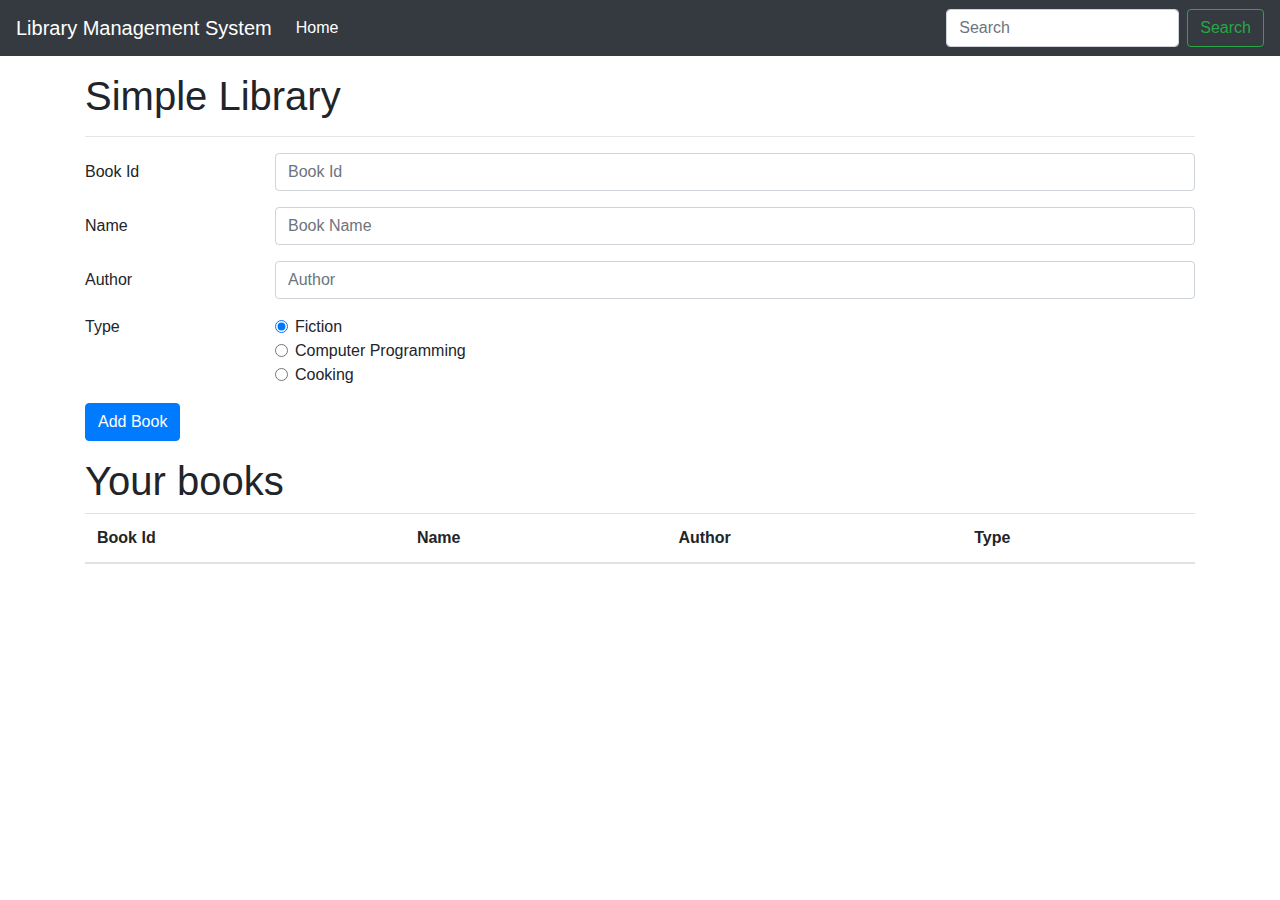
<file: index.html>
<!doctype html>
<html lang="en">

<head>
    <!-- Required meta tags -->
    <meta charset="utf-8">
    <meta name="viewport" content="width=device-width, initial-scale=1, shrink-to-fit=no">

    <!-- Bootstrap CSS -->
    <link rel="stylesheet" href="https://stackpath.bootstrapcdn.com/bootstrap/4.3.1/css/bootstrap.min.css"
        integrity="sha384-ggOyR0iXCbMQv3Xipma34MD+dH/1fQ784/j6cY/iJTQUOhcWr7x9JvoRxT2MZw1T" crossorigin="anonymous">

    <title>Register the Book</title>
</head>

<body>
    <nav class="navbar navbar-expand-lg navbar-dark bg-dark">
        <a class="navbar-brand" href="#">Library Management System</a>
        <button class="navbar-toggler" type="button" data-toggle="collapse" data-target="#navbarSupportedContent"
            aria-controls="navbarSupportedContent" aria-expanded="false" aria-label="Toggle navigation">
            <span class="navbar-toggler-icon"></span>
        </button>

        <div class="collapse navbar-collapse" id="navbarSupportedContent">
            <ul class="navbar-nav mr-auto">
                <li class="nav-item active">
                    <a class="nav-link" href="home.html">Home <span class="sr-only">(current)</span></a>
                </li>

            </ul>
            <form class="form-inline my-2 my-lg-0">
                <input class="form-control mr-sm-2" id="searchTxt" type="search" placeholder="Search"
                    aria-label="Search">
                <button class="btn btn-outline-success my-2 my-sm-0" type="submit">Search</button>
            </form>
        </div>
    </nav>

    <div id="message"></div>


    <div class="container my-3">
        <h1>Simple Library</h1>
        <hr>
        <form id="libraryForm">
            <div class="form-group row">
                    <label for="Author" class="col-sm-2 col-form-label">Book Id</label>
                    <div class="col-sm-10">
                        <input type="text" class="form-control" id="id" placeholder="Book Id">
                    </div>
            </div>
                
            
            <div class="form-group row">
                   <label for="bookName" class="col-sm-2 col-form-label">Name</label>
                    <div class="col-sm-10">
                    <input type="text" class="form-control" id="bookName" placeholder="Book Name">
                </div>
            </div>


            <div class="form-group row">
                <label for="Author" class="col-sm-2 col-form-label">Author</label>
                <div class="col-sm-10">
                    <input type="text" class="form-control" id="author" placeholder="Author">
                </div>
            </div>
            <fieldset class="form-group">
                <div class="row">
                    <legend class="col-form-label col-sm-2 pt-0">Type</legend>
                    <div class="col-sm-10">
                        <div class="form-check">
                            <input class="form-check-input" type="radio" name="type" id="fiction" value="fiction"
                                checked>
                            <label class="form-check-label" for="fiction">
                                Fiction
                            </label>
                        </div>
                        <div class="form-check">
                            <input class="form-check-input" type="radio" name="type" id="programming"
                                value="programming">
                            <label class="form-check-label" for="programming">
                                Computer Programming
                            </label>
                        </div>
                        <div class="form-check disabled">
                            <input class="form-check-input" type="radio" name="type" id="cooking" value="cooking">
                            <label class="form-check-label" for="cooking">
                                Cooking
                            </label>
                        </div>
                    </div>
                </div>
            </fieldset>

            <div class="form-group row">
                <div class="col-sm-10">
                    <button type="submit" class="btn btn-primary">Add Book</button>
                </div>
            </div>
        </form>

        <div id="table">
            <h1>Your books</h1>

            <table class="table table-striped">
                <thead>
                    <tr>
                        <th scope="col">Book Id</th>
                        <th scope="col">Name</th>
                        <th scope="col">Author</th>
                        <th scope="col">Type</th>
                    </tr>
                </thead>
                <tbody id='tableBody'></tbody>
            </table>
        </div>
    </div>

    <!-- Optional JavaScript -->
    <!-- jQuery first, then Popper.js, then Bootstrap JS -->
    <!-- <script src="index.js"></script> -->
    <script src="indexes6.js"></script>
    <script src="https://code.jquery.com/jquery-3.3.1.slim.min.js"
        integrity="sha384-q8i/X+965DzO0rT7abK41JStQIAqVgRVzpbzo5smXKp4YfRvH+8abtTE1Pi6jizo"
        crossorigin="anonymous"></script>
    <script src="https://cdnjs.cloudflare.com/ajax/libs/popper.js/1.14.7/umd/popper.min.js"
        integrity="sha384-UO2eT0CpHqdSJQ6hJty5KVphtPhzWj9WO1clHTMGa3JDZwrnQq4sF86dIHNDz0W1"
        crossorigin="anonymous"></script>
    <script src="https://stackpath.bootstrapcdn.com/bootstrap/4.3.1/js/bootstrap.min.js"
        integrity="sha384-JjSmVgyd0p3pXB1rRibZUAYoIIy6OrQ6VrjIEaFf/nJGzIxFDsf4x0xIM+B07jRM"
        crossorigin="anonymous"></script>
</body>

</html>
</file>
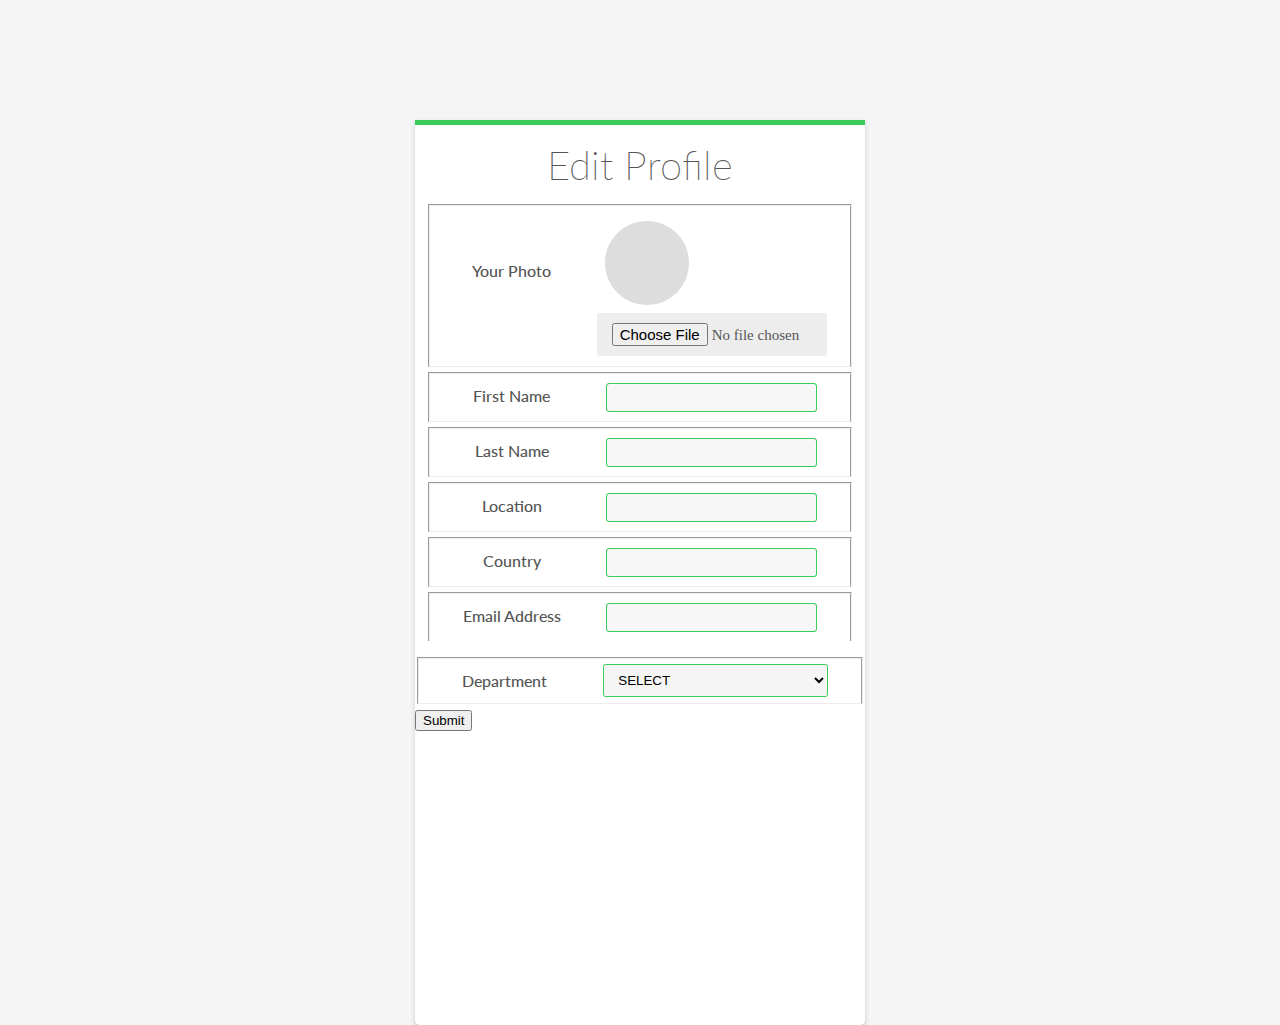
<file: profile.html>
<!DOCTYPE html>
<html lang="en">
<head>
	<meta charset="UTF-8">
	<meta name="viewport"content="width=device-width,initial-scale=1.0">
	<title>Profile</title>
	<link rel="stylesheet"href="profile.css">
</head>
<body>
  
  <div class="wrapper">
    <div class="profile">
      <div class="content">
        <h1>Edit Profile</h1>
        <form action="">
          <!-- Photo -->
          <fieldset>
            <div class="grid-35">
              <label for="avatar">Your Photo</label>
            </div>
            <div class="grid-65">
              <span class="photo" title="Upload your Avatar!"></span>
              <input type="file" class="btn" />
            </div>
          </fieldset>
          <fieldset>
            <div class="grid-35">
              <label for="fname">First Name</label>
            </div>
            <div class="grid-65">
              <input type="text" id="fname" tabindex="1" />
            </div>
          </fieldset>
          <fieldset>
            <div class="grid-35">
              <label for="lname">Last Name</label>
            </div>
            <div class="grid-65">
              <input type="text" id="lname" tabindex="2" />
            </div>
          </fieldset>
         
          <!-- Location -->
          <fieldset>
            <div class="grid-35">
              <label for="location">Location</label>
            </div>
            <div class="grid-65">
              <input type="text" id="location" tabindex="4" />
            </div>
          </fieldset>
          <!-- Country -->
          <fieldset>
            <div class="grid-35">
              <label for="country">Country</label>
            </div>
            <div class="grid-65">
              <input type="text" id="country" tabindex="5" />
            </div>
          </fieldset>
          <!-- Email -->
          <fieldset>
            <div class="grid-35">
              <label for="email">Email Address</label>
            </div>
            <div class="grid-65">
              <input type="email" id="email" tabindex="6" />
            </div>
          </fieldset>
         </div>
          </fieldset>
          <!-- Highest Qualification -->
          <fieldset>
            <div class="grid-35">
              <label for="qualification">Department</label>
            </div>
            <div class="grid-65">
              <select name="Dept" id="Dept" tabindex="8">
                <option selected="selected" value="--------------" disabled>SELECT</option>
                <option value="IT">IT</option>
                <option value="CSE">CSE</option>
                <option value="ECE">ECE</option>
                <option value="MECH">MECH</option>
                <option value="EEE">EEE</option>
              </select>
            </div>
          </fieldset>
          <button class="clkbtn">Submit
           
  
        </form>
      </div>
    </div>
  </div>
</body>
</html>
  
   <!-- http://www.smashingmagazine.com/2013/08/08/release-livestyle-css-live-reload/ -->
</file>
<file: profile.css>
@import url(https://fonts.googleapis.com/css?family=Lato:100,300,400,700);
@import url(https://fonts.googleapis.com/css?family=Montez);

body{
  background-color: #f5f5f5;  
  font-family: Lato;
}
.profile,.content{
  -webkit-transition: 0.5s ease;
  -moz-transition: 0.5s ease;
    transition: 0.5s ease;
}
.profile{
  position: absolute;
  top: 100px;
  bottom: auto;
  left: 0;
  right: 0;
  min-height: 100%;
  height: auto;
  width: 75%;
  margin: 20px auto;
  margin-bottom: 100px;
  background-color: #fff;
  border-top: 5px solid #39cb58;
  border-radius: 0 0 5px 5px;
  box-shadow: 0 2.5px 5px #ccc;
}
.content{
  /* position: absolute; */
  min-height: 100%;
  height: 100%;
  width: 95%;
  margin: 2.5% auto;
  left: 0;
  right: 0;
  top: 0;
  bottom: 0;
  /*border: 1px solid #eee;*/
  /*background-color: yellow;*/
  overflow: hidden;
}
.short-info{
  position: relative;
  min-height: 100px;
  height: auto;
  width: 97.5%;
  margin: 1.5% auto;
  /*background-color: #f5f5f5;*/
  background-color: #fff;
  background-color: #f2ecee;
  /*border-top: 2px solid #39cb58;*/
  border-radius: 2.5px;
  /*box-shadow: inset 0 -1.5px #ddd;*/
}
.details{
  width: 97.5%;
  /*background-color: red;*/
  margin: 2.5px auto;
}
.tab-heads{
  color: #777;
  margin: 0 2.5px;
}
.tabs{
  height: 200px;
  width: 97.5%;
  margin: 0 auto;
  /* border-top: 2.5px solid #39cb58; */
  background-color: #f2ecee;
  border-radius: 2.5px;
  /* background-color: #f3f3f3; */
}
span.fa-envelope{
  position: absolute;
  top: 22%;
  left: 56%;
  color: #39cb58;
}
span.photo{
  position: relative;
  height: 80px;
  width: 80px;
  border-radius: 5px;
  margin: 10px 0 2.5px;
  display: block;
  top: 10%;
  left: 10%;
  overflow: hidden;
  background: #ddd url("https://www.adtechnology.co.uk/images/UGM-default-user.png");
  background-size: 100%;
  border-radius: 100%;
  border: 2px solid #ddd;
}
span.photo:after{
  content: " Add Profile Pic ";
  text-align: center;
  position: absolute;
  left: 0;
  z-index: 2;
  padding: 35% 0 65%;
  height: 0;
  width: 100%;
  opacity: 0;
  color: #222;
  background-color: rgba(0,0,0,0.25);
  background-size: 100%;
  transition: 0.35s ease-in-out;
  overflow: hidden;
  border-radius: 100%;
}
span.photo:hover:after{
  bottom: 0;
  opacity: 1;
  color: #fff;
}
input[type="file"]{
  /* position: absolute; */
  color: #555;
  font-size: 15px;
  top: 25%;
  box-shadow: none !important;
  margin-left:  !important;
  background-color: #ededed;
  width: 200px;
  border: 0;
}

span.name,span.links > h3,h4{
  font-family: Lato;
  /*font-weight: 200;*/
}
span.name{
  position: absolute;
  top: 20%;
  left: 25%;
  color: #555;
  font-size: 18px;
}
label{
  color: #555;
  line-height: 2.1em;
  margin-left: 10px;
}
label[for="avatar"]{
  line-height: 120px;
}
.btn{
  /* position: absolute; */
  top: 45%;
  left: 25%;
  /* color: #fff; */
  /* background-color: rgba(57,203,88,0.65); */
  background-color: #ddd;
  padding: 10px 15px;
  border-radius: 3px;
  box-shadow: inset 0 0 0 2px #39cb58,
              0 2px 0 0 rgba(57,203,88,0.5);
  cursor: pointer;
  transition: 0.5s ease;
}
span.btn:hover{
  opacity: 1;
  color: #fff;
  background-color: rgba(57,203,88,1);
  /* background-color: #39cb58; */
}
.profile:hover .btn{
    opacity: 1;
}
.short-info span h3,h4{
  display: inline-block;
  margin: 0;
}

div.circles{
  width: 100%;
  margin: 0 auto;
}
span.fa-users{
  color: #777;
  margin-left: 1px;
  margin: 7px 7px 2.5px;
}
span.fa-users:after{
  content: "Circles";
  font-family: Lato;
  margin-left: 3px;
  color: #777;
}
.myCircle{
  height: 200px;
  width: 97.5%;
  margin: 0 auto;
  background-color: #f2ecee;
  border-radius: 2.5px;
}

/*Circles Styles
=========================*/
.myCircle #tabs ul li:nth-child(1){
  margin: 0;
  padding: 0px 5px 10px;
  /*margin-top: 5px;*/
  background-color: white;
  border-radius: 0 0 0 30px;
}
.myCircle #tabs ul li:nth-child(2){
  margin-left: -3px;
  padding: 0 5px 10px;
  border-radius: 0 0 30px 0;
  background-color: white;
}
.myCircle #tabs .active{
  border-bottom: none;
  padding-left: 10px;
}
.myCircle #tabs{
  padding: 0;
  margin: 0;
}
.fa-twitter,.fa-facebook,.fa-github{
  height: 20px;
  width: 20px;
  text-align: center;
  line-height: 20px;
  padding: 2.5px;
  margin-left: -15px;
}

/*Input Fields Styles
=========================*/
fieldset textarea,input{
  font-family: Open Sans;
  font-size: 15px;
  color: #333;
  background-color: #f7f7f7;
  box-shadow: 0 0 0 1px #39cb58;
  padding: 5px;
  width: 75%;
  margin: 5px auto;
  border: 0;
  border-radius: 2.5px;
  outline: 0;
  transition: 0.3s ease;
}
fieldset textarea{
  min-height: 40px;
  max-height: 60px;
}
fieldset textarea:hover,input:hover{
  box-shadow: 0 0 0 1px #39cb58;
  background-color: #fff;
}
fieldset textarea:focus,input:focus{
  box-shadow: 0 0 0 1px #39cb58,
              inset 0 2px 5px -1px rgba(0,0,0,0.25);
}

.grid-35{
  width: 35%;
  float: left;
  font-weight: 500;
  color: #333;
  /* text-align: left; */
}
.grid-65{
  position: relative;
  width: 65%;
  float: right;
  font-family: Source Sans Pro;
  font-weight: 300;
  font-size: 17px;
}
#tabs-1 div,#tabs-2 div,#tabs-3 div{
  border-bottom: 1px solid #ddd;
}

/*Tabs Styles
=========================*/
#tabs {
  width: 97.5%;
  margin: 0 auto;
  position: relative;
  -webkit-transition: all 0.5s ease;
  -moz-transition: all 0.5s ease;
    transition: all 0.5s ease;
}
#tabs-1,#tabs-2,#tabs-3{
  width: 95%;
  margin: 0 auto;
  /*margin-top: 5px;*/
  padding: 5px 10px;
  line-height: 1.3em;
  padding-bottom: 10px;
  font-family: Open Sans;
  background-color: #f2ecee;
  border-radius: 0 2.5px 2.5px 2.5px;
  -webkit-transition: all 0.5s ease;
  -moz-transition: all 0.5s ease;
  transition: all 0.5s ease;
} 
#tabs ul{
  margin: 0 auto;
  padding: 0;
}
#tabs ul li{
  display: inline-block;
  margin: 0;
  padding: 0 7px;
  width: 65px;
  text-align: center;
  padding-bottom: 5px;
  -webkit-transition: all 0.5s ease;
  -moz-transition: all 0.5s ease;
     transition: all 0.5s ease;  
}
#tabs ul li a{
  outline: 0;
  text-decoration: none;
  padding: 0 3px 0 0;
  /* background-color: #222; */
  font-family: Open Sans;
  margin: 0;
  -webkit-transition: all 0.5s ease;
  -moz-transition: all 0.5s ease;
     transition: all 0.5s ease;
}

.ui-state-hover{
  border-bottom: 2.5px solid #aaa;
}
.ui-state-active{
  color: #38cc85;
  border-bottom: 2.5px solid #39cb58;
}

/* #CLEARFIX HACK
=========================*/
.clear:after{
  content: " ";
  display: table;
  clear: both;
}

/* Edit View
======================*/
.content h1{
  text-align: center;
  color: #555;
  font-family: Lato;
  font-size: 40px;
  font-weight: 200;
  margin: 5px auto 15px auto;
}
select{
  width: 80%;
  padding: 7px 10px;
  background-color: #f5f5f5;
  border: 1px solid #39cb58;
  border-radius: 2.5px;
  outline: 0;
}
select option{
  padding: 5px;
}
fieldset{
  text-align: center;
  /* background-color: rgba(0,0,0,0.01); */
  margin-bottom: 5px;
  padding: 5px;
  box-sizing: border-box;
  border-bottom: 1px solid rgba(0,0,0,0.07);
}
fieldset:last-child{
  border-bottom: none;
}
input.Btn{
  width: 48%;
  float: left;
  display: block;
  margin: 40px auto;
  margin-left: 1%;
  padding: 15px 0;
  font-size: 16px;
  color: #fff;
  cursor: pointer;
  background-color: rgba(57,203,88,0.65);
  box-shadow: inset 0 0 0 2px #39cb58,
              0 2px 0 0 rgba(57,203,88,0.5);
  transition: 0.5s ease;
}
input.Btn:hover{
  background-color: rgba(57,203,88,1);
}

/* Header Bar 
===========================*/
.navbar{
  padding: 10px;
  box-shadow: 0 2.5px 10px rgba(0,0,0,0.5);
}
div.logo{
/*    margin: 0 auto;*/
/*    text-align: center;*/
    font-size: 30px;
    font-family:"Source Sans Pro";
    color:#39cb58;
    width: 100%;
/*    display: inline-block;*/
    /*    position: absolute;*/
/*    top:0px;*/
/*    left:0;*/
    right: 0;
    z-index: 2;
}
span.logo-part{
    color:#fff;
    background-color: #39cb58;
    padding: 2px 5.5px 0px 10px;
    border-radius:100%;
    margin-bottom:15px;
    font-family: "Montez";
}
.search{
/*    margin-top:5px;
/*    border:0;*/
    float: left;
    position: relative;
    top:4px;
    right: 100px;
    padding-bottom: 0;
}
.search-bar{
/*    border:0;*/
    width:220px;
    color:white;
    background-color:#eee;
    font-family: "Lato","Open Sans",Helvetica,Arial;
    border-top: 2px solid black;
    padding: 5px;
    padding-left: 15px;
    display: inline;
    border-radius: 50px;
    -webkit-transition: 0.4s ease;
                transition: 0.4s ease;
}
.search-icon{
    color:gray;
    margin-left:-27.5px;
}
.search-bar:focus{
    width:255px;
    outline:none;
}
.navbar-nav li a{
  padding-left: 8.5px;
  padding-right: 8.5px;
  font-size: 12px;
  transition: 0.5s ease;
}
.navbar-nav li a > span.fa:before{
  margin-right: 5px;
  /* background-color: #ddd; */
}




/*Media Queries
=========================*/
@media only screen and (min-width: 768px){ /*Desktop*/
  .profile{ 
    width: 450px;
  }
  .search{
    float: none;
    /* top: 0; */
    left: 0;
    right: 0;
    margin: 0 auto;
  }
}
@media only screen and (max-width: 768px){ /*Tablet*/
  .profile{ 
    width: 70%;
  }
  .search{
    top: 0;
    left: 0;
    right: 0;
    display: block;
    margin: 0 auto;
  }
}
@media only screen and (min-width: 320px) and (max-width: 520px){ /*Phone*/
  .profile{
    width: 90%;
  }
}
</file>
